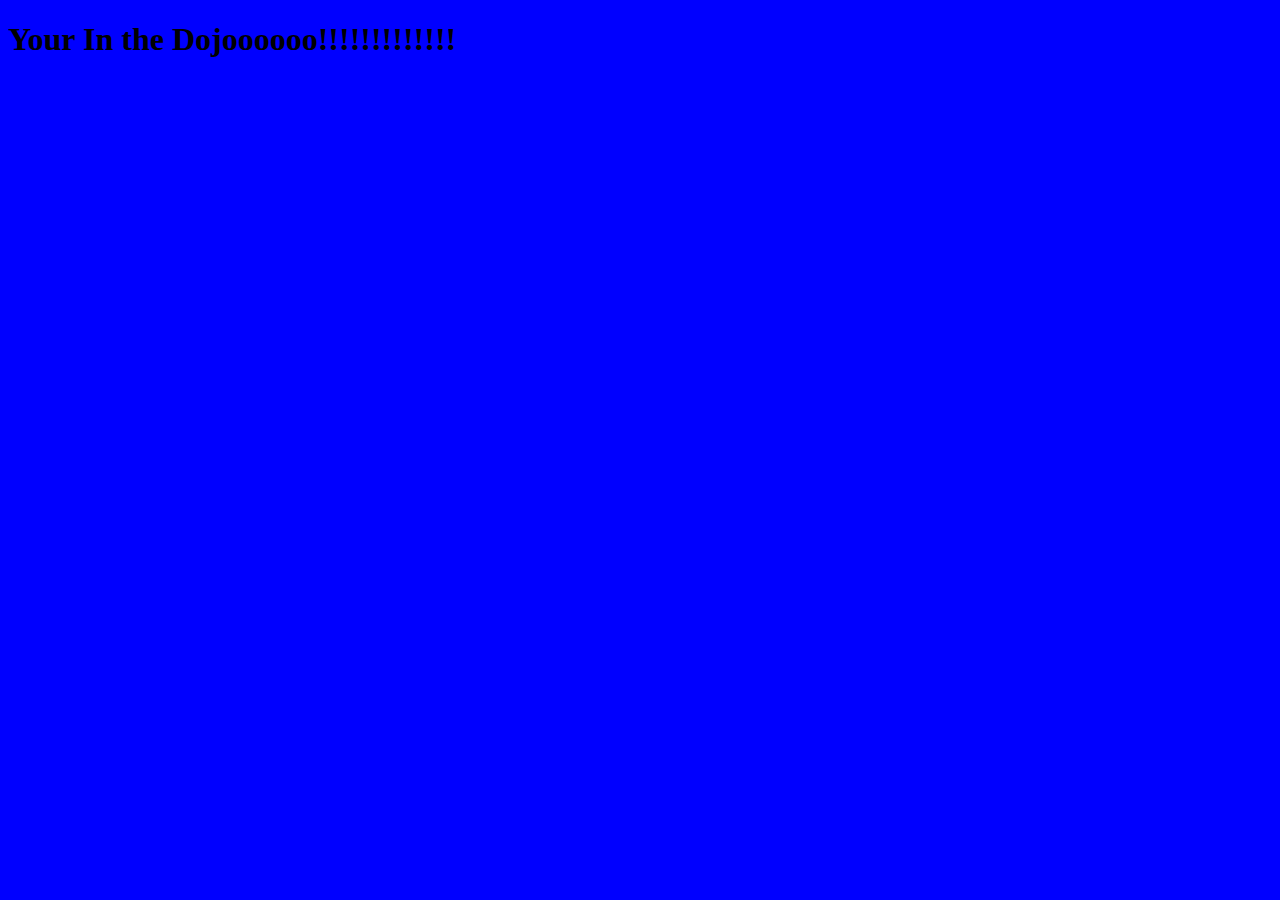
<file: views/dojo.html>
<!DOCTYPE html>
<html>
	<head>
		<link rel="stylesheet" type="text/css" href="/stylesheet/style.css">
		<title>Dojo</title>
	</head>
	<body id="dojo">
		<h1>Your In the Dojoooooo!!!!!!!!!!!!!</h1>
	</body>
</html>
</file>
<file: stylesheet/style.css>
#dojo{
	background-color: blue;
}
#home{
	background-color: green;
}
</file>
